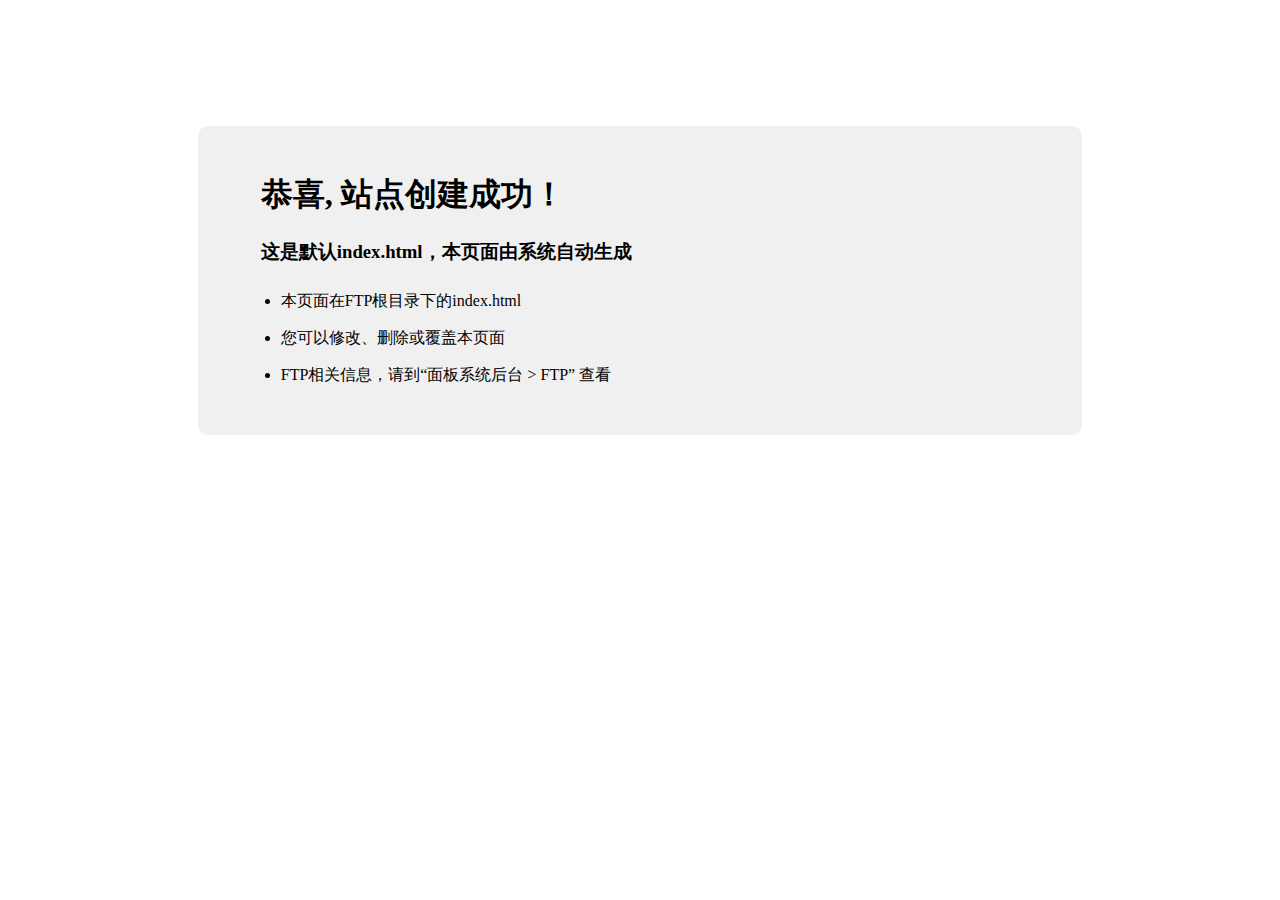
<file: index.html>
<!doctype html>
<html>
<head>
    <meta charset="utf-8">
    <title>恭喜，站点创建成功！</title>
    <style>
        .container {
            width: 60%;
            margin: 10% auto 0;
            background-color: #f0f0f0;
            padding: 2% 5%;
            border-radius: 10px
        }

        ul {
            padding-left: 20px;
        }

            ul li {
                line-height: 2.3
            }

        a {
            color: #20a53a
        }
    </style>
</head>
<body>
    <div class="container">
        <h1>恭喜, 站点创建成功！</h1>
        <h3>这是默认index.html，本页面由系统自动生成</h3>
        <ul>
            <li>本页面在FTP根目录下的index.html</li>
            <li>您可以修改、删除或覆盖本页面</li>
            <li>FTP相关信息，请到“面板系统后台 > FTP” 查看</li>
        </ul>
    </div>
</body>
</html>
</file>
